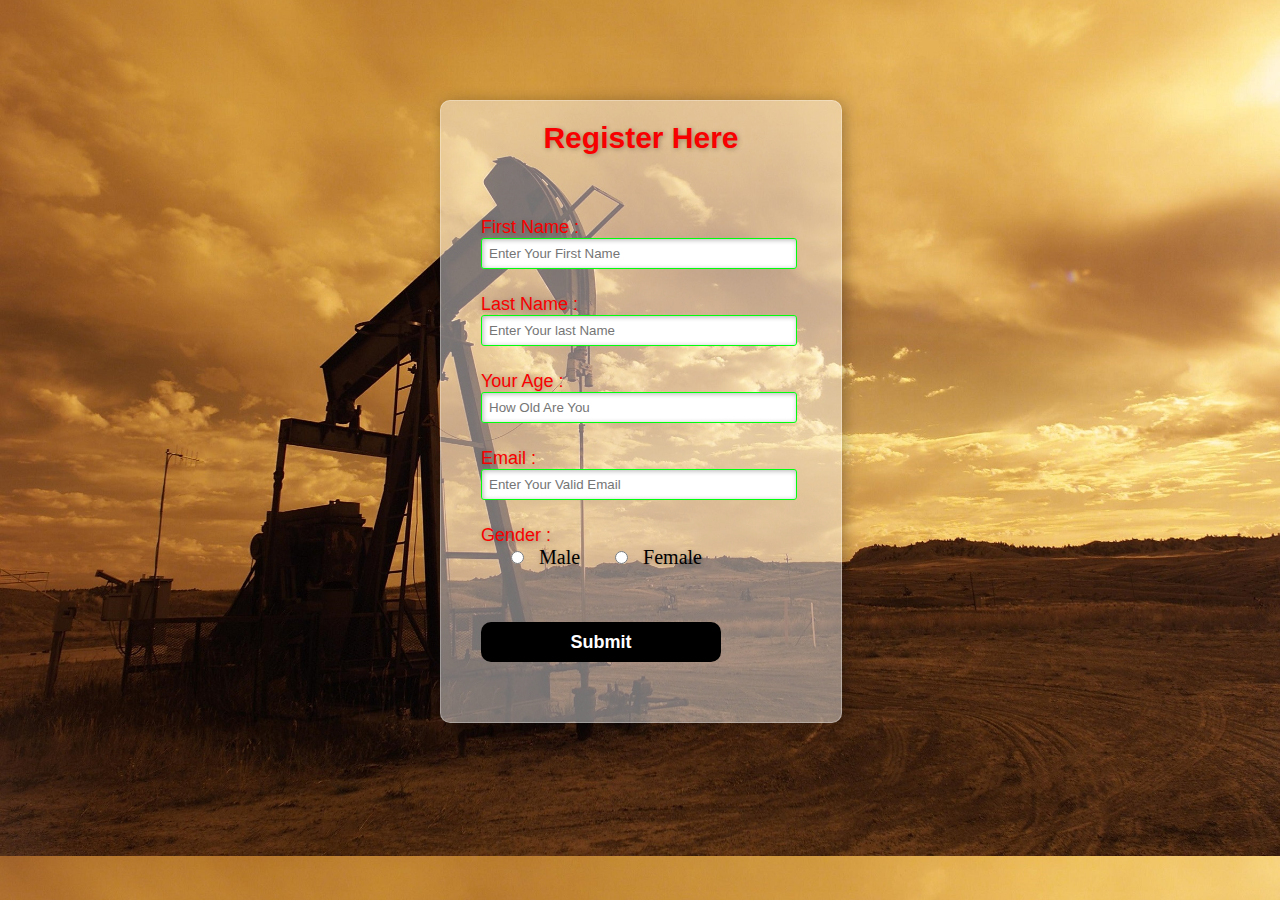
<file: Project Development Phase/Sprint 1/register.html>
<!DOCTYPE html>
<html>
    <head>
        <title>Registration Form</title>
        <link rel="stylesheet"
        href="register.css" type="text/css">
    </head>
    <body>
        <div class="main">
            <div class="register">
                <h2>Register Here</h2>
                <form id="register" method="post">
                    <label>First Name : </label>
                    <br>
                    <input type="text" name="fname"
                    id="name" placeholder="Enter Your First Name">
                    <br><br>
                    <label>Last Name : </label>
                    <br>
                    <input type="text" name="lname"
                    id="name" placeholder="Enter Your last Name">
                    <br><br>
                    <label>Your Age : </label>
                    <br>
                    <input type="number" name="age"
                    id="name" placeholder="How Old Are You">
                    <br><br>
                    <label>Email : </label>
                    <br>
                    <input type="email" name="email"
                    id="name" placeholder="Enter Your Valid Email">
                    <br><br>
                    <label>Gender : </label>
                    <br>
                    &nbsp; &nbsp; &nbsp;
                    <input type="radio" name="gender"
                    id="male">
                    &nbsp;
                    <span id="male">Male</span>
                    &nbsp; &nbsp; &nbsp;
                    <input type="radio" name="gender"
                    id="female">
                    &nbsp;
                    <span id="female">Female</span>
                    <br><br>
                    <input type="submit" value="Submit"
                    name="submit" id="submit">
                </form>
            </div>
        </div>
    </body>
</html>
</file>
<file: Project Development Phase/Sprint 1/register.css>
*{
    margin: 0;
    padding: 0;
}
body{
    background:url(background.jpg);
    background-position: center;
    background-size: cover;
}
div.main{
    width: 400px;
    margin: 100px auto 0px auto ;
}
h2{
    text-align: center;
    padding: 20px;
    font-family: Arial;
}
div.register{
    background-color: rgba(255, 255, 255, 0.438);
    width: 100%;
    font-size: 20px;
    border-radius: 10px;
    border: 1px solid rgba(255, 255, 255, 0.3);
    box-shadow: 2px 2px 15px
    rgba(0,0,0,0.3);
    color:#f80000
}
form#register{
    margin: 40px;
}
label{
    font-family: Arial;
    font-size: 18px;
}
input#name{
    width: 300px;
    border: 1px solid #00ff0d;
    border-radius: 3px;
    outline: 0;
    padding: 7px;
    background-color: rgb(255, 255, 255);
    box-shadow: inset 1px 1px 5px
    rgba(0, 0, 0, 0.3);
}
input#submit{
    width: 240px;
    height: 40px;
    background: #000000;
    border: none;
    margin-top: 30px;
    font-family: Arial;
    font-size: 18px;
    font-weight: bold;
    border-radius: 10px;
    cursor: pointer;
    color: #fff;
    transition: 0.4s ease;
    margin-bottom: 20px;
}
label,h2{
    text-shadow: 1px 1px 5px rgba(0, 0, 0, 0.3);
}
span{
    color: #000;
    text-shadow: 1px 1px 5px rgba(0, 0, 0, 0.3);
}
</file>
